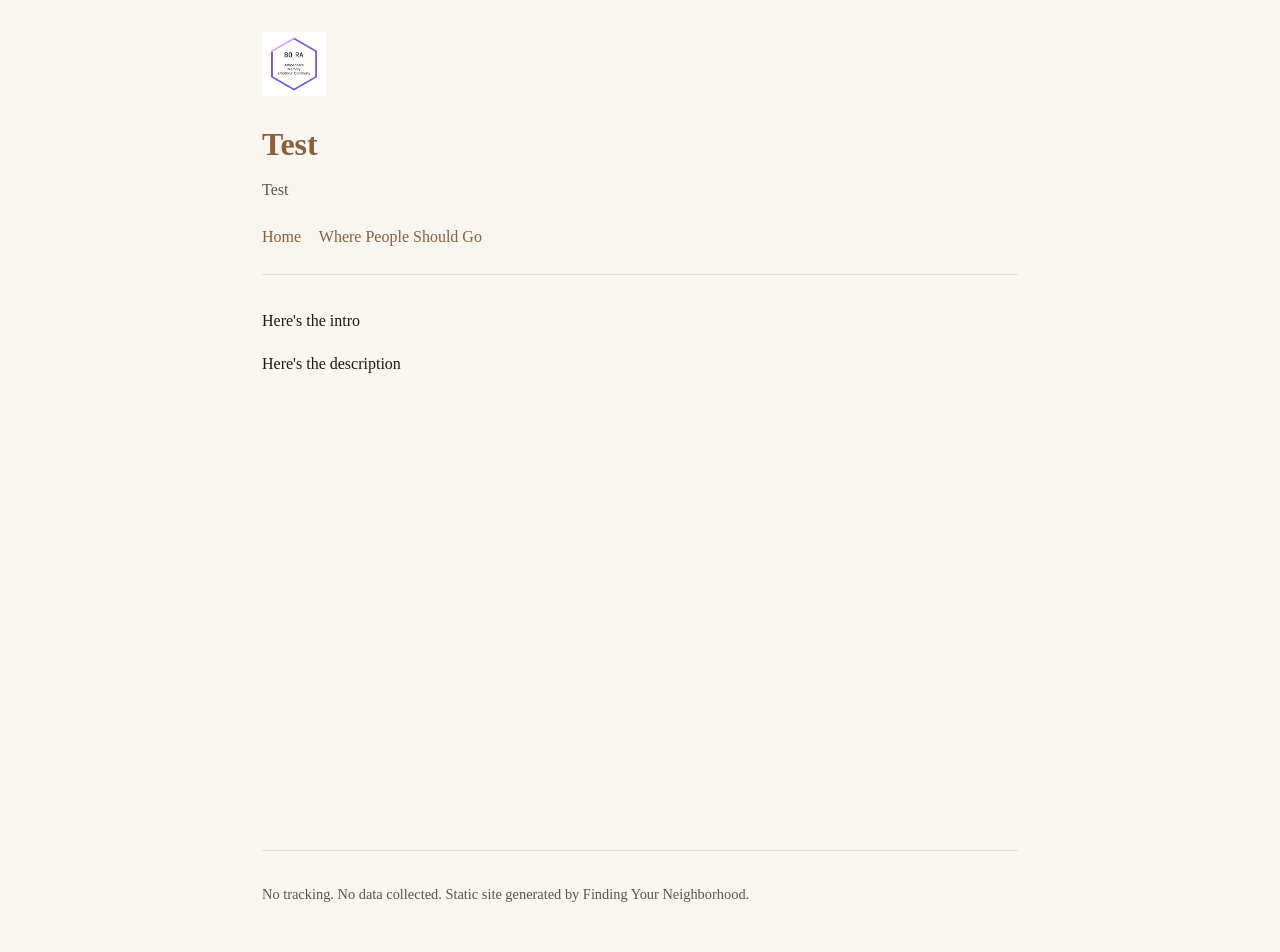
<file: docs/index.html>
<!DOCTYPE html>
<html lang="en">
<head>
<meta charset="UTF-8">
<title>Home — Test</title>
<meta name="viewport" content="width=device-width, initial-scale=1.0">
<meta name="description" content="Test">
<link rel="stylesheet" href="assets/style.css">
</head>

<body>

<div class="site-shell">

<header>
    <img src="assets/logo.png" alt="Site logo" class="site-logo">
    <h1>Test</h1>
    <p class="site-description">Test</p>

    <nav>
        <a href="index.html">Home</a> <a href="links.html">Where People Should Go</a> 
    </nav>
</header>

<main>

<p>Here&#x27;s the intro</p>
<p>Here&#x27;s the description</p>


</main>

<footer>
    <p>No tracking. No data collected. Static site generated by Finding Your Neighborhood.</p>
</footer>

</div>

</body>
</html>
</file>
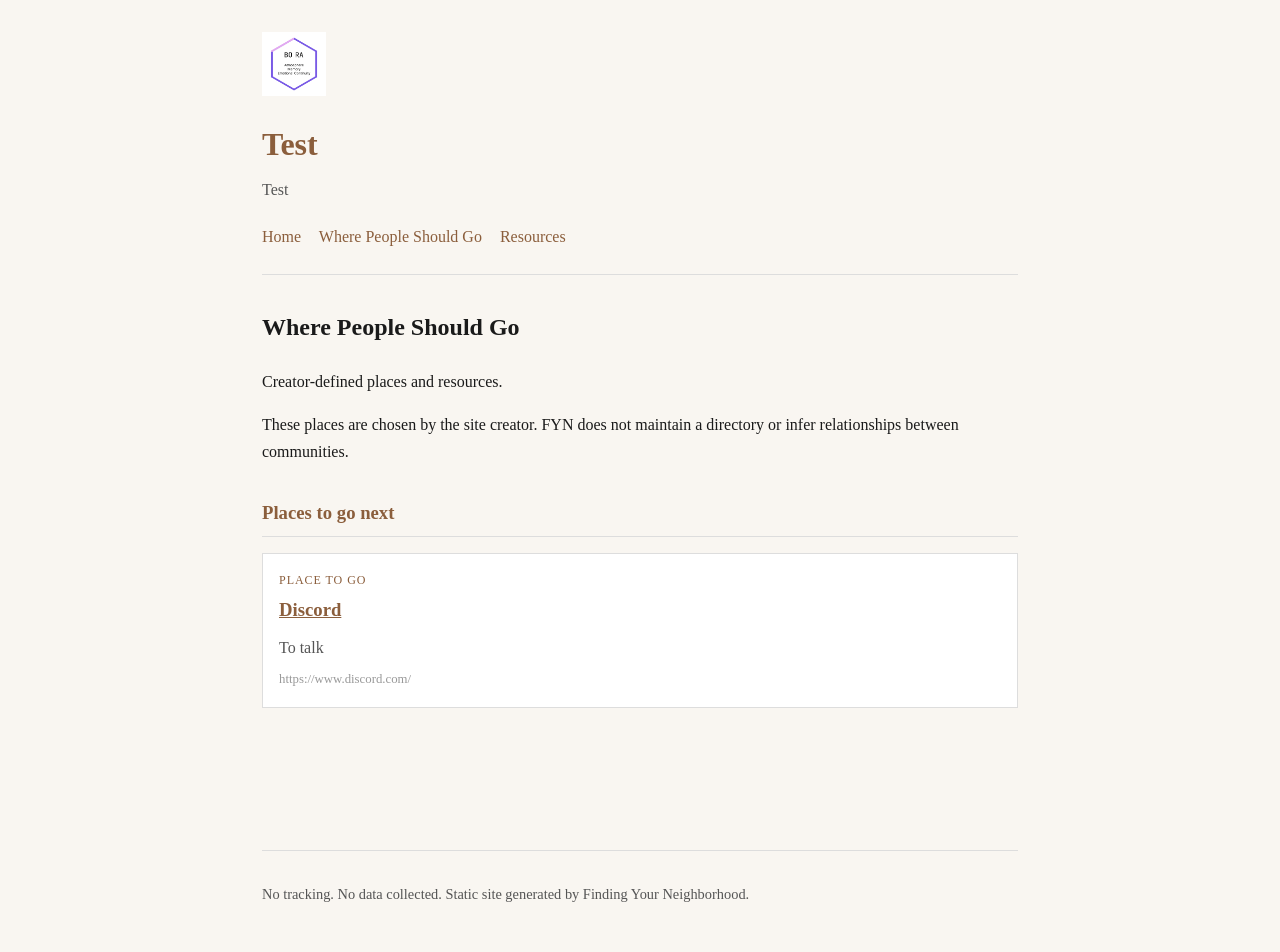
<file: docs/links.html>
<!DOCTYPE html>
<html lang="en">
<head>
<meta charset="UTF-8">
<title>Where People Should Go — Test</title>
<meta name="viewport" content="width=device-width, initial-scale=1.0">
<meta name="description" content="Test">
<link rel="stylesheet" href="assets/style.css">
</head>

<body>

<div class="site-shell">

<header>
    <img src="assets/logo.png" alt="Site logo" class="site-logo">
    <h1>Test</h1>
    <p class="site-description">Test</p>

    <nav>
        <a href="index.html">Home</a> <a href="links.html">Where People Should Go</a> <a href="resources.html">Resources</a> 
    </nav>
</header>

<main>
<h2>Where People Should Go</h2>
<p>Creator-defined places and resources.</p>
<p>These places are chosen by the site creator. FYN does not maintain a directory or infer relationships between communities.</p>

            <section class="resource-group">
                <h3>Places to go next</h3>
                <div class="resource-list">
            
    <div class="resource-card">
        <div class="resource-type">Place to go</div>
        <h3><a href="https://www.discord.com/" target="_blank" rel="noopener noreferrer">Discord</a></h3>
        <p>To talk</p>
        <div class="resource-url">https://www.discord.com/</div>
    </div>
    
                </div>
            </section>
            

</main>

<footer>
    <p>No tracking. No data collected. Static site generated by Finding Your Neighborhood.</p>
</footer>

</div>

</body>
</html>
</file>
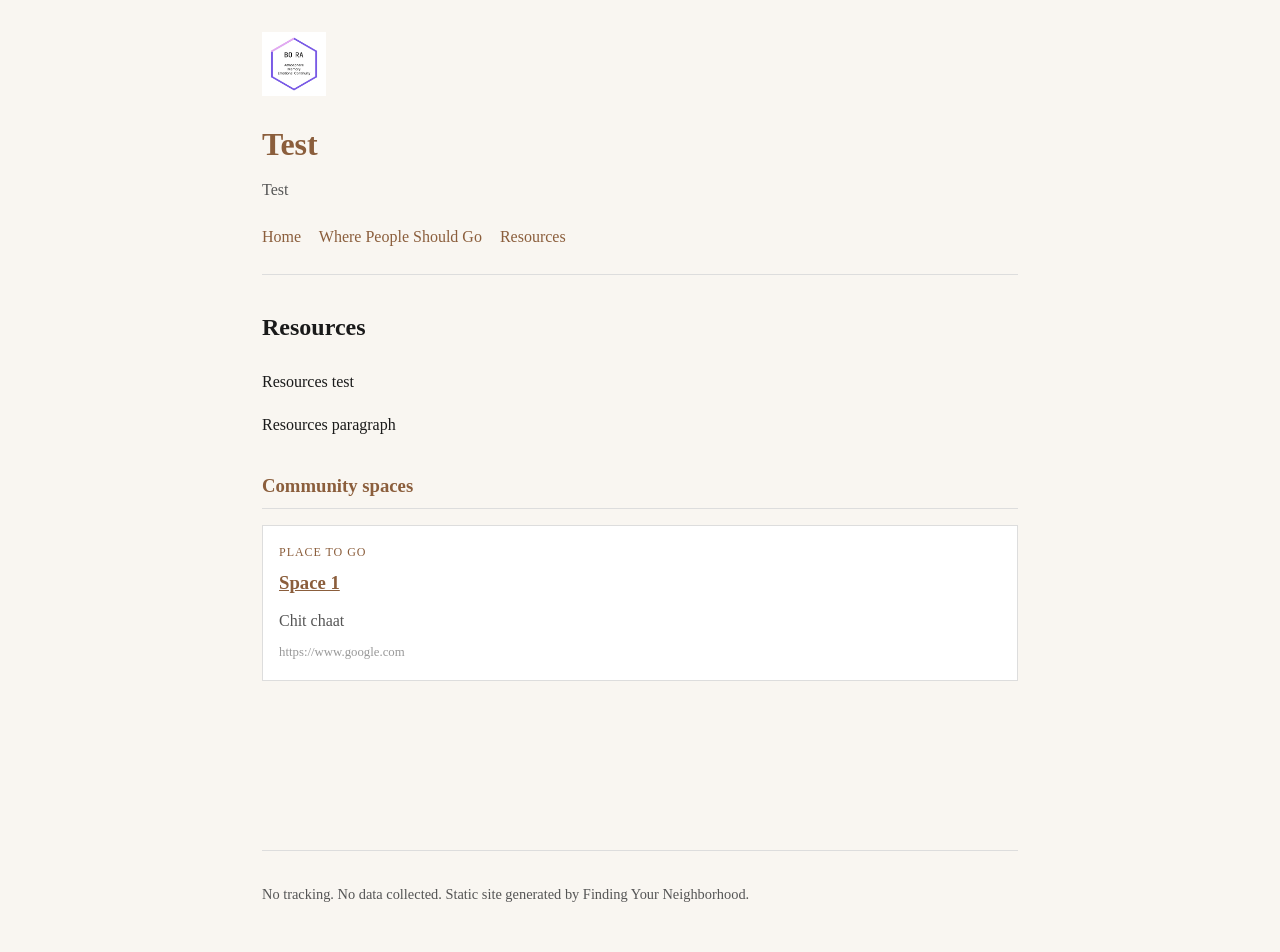
<file: docs/resources.html>
<!DOCTYPE html>
<html lang="en">
<head>
<meta charset="UTF-8">
<title>Resources — Test</title>
<meta name="viewport" content="width=device-width, initial-scale=1.0">
<meta name="description" content="Test">
<link rel="stylesheet" href="assets/style.css">
</head>

<body>

<div class="site-shell">

<header>
    <img src="assets/logo.png" alt="Site logo" class="site-logo">
    <h1>Test</h1>
    <p class="site-description">Test</p>

    <nav>
        <a href="index.html">Home</a> <a href="links.html">Where People Should Go</a> <a href="resources.html">Resources</a> 
    </nav>
</header>

<main>
<h2>Resources</h2>
<p>Resources test</p>
<p>Resources paragraph</p>

            <section class="resource-group">
                <h3>Community spaces</h3>
                <div class="resource-list">
            
    <div class="resource-card">
        <div class="resource-type">Place to go</div>
        <h3><a href="https://www.google.com" target="_blank" rel="noopener noreferrer">Space 1</a></h3>
        <p>Chit chaat</p>
        <div class="resource-url">https://www.google.com</div>
    </div>
    
                </div>
            </section>
            

</main>

<footer>
    <p>No tracking. No data collected. Static site generated by Finding Your Neighborhood.</p>
</footer>

</div>

</body>
</html>
</file>
<file: docs/assets/style.css>
:root {
    --bg: #f9f6f1;
    --surface: #ffffff;
    --surface-soft: #f0ebe3;
    --text: #1a1a1a;
    --muted: #555555;
    --line: #dddddd;
    --accent: #8b5e3c;
}
* { box-sizing: border-box; }
body {
    font-family: Georgia, serif;
    max-width: 820px;
    margin: auto;
    padding: 2rem;
    background: var(--bg);
    color: var(--text);
    line-height: 1.7;
}
.site-shell { width: 100%; }
header {
    border-bottom: 1px solid var(--line);
    margin-bottom: 2rem;
    padding-bottom: 1.5rem;
}
.site-logo {
    display: block;
    max-height: 64px;
    max-width: 200px;
    margin-bottom: 0.75rem;
    width: auto;
}
header h1 { color: var(--accent); margin-bottom: 0.25rem; }
.site-description { color: var(--muted); margin-top: 0; }
nav { margin-top: 1.25rem; }
nav a { color: var(--accent); margin-right: 14px; text-decoration: none; }
nav a:hover { text-decoration: underline; }
main { min-height: 55vh; }
.page-header { margin-bottom: 1.5rem; }
.page-header h2 { color: var(--accent); margin-bottom: 0.25rem; }
.page-header p { color: var(--muted); }
.page-body p { margin-bottom: 1rem; }
a { color: var(--accent); }
footer {
    border-top: 1px solid var(--line);
    margin-top: 3rem;
    padding-top: 1rem;
    color: var(--muted);
    font-size: 0.9rem;
}
.resource-group { margin-top: 2rem; }
.resource-group > h3 {
    color: var(--accent);
    border-bottom: 1px solid var(--line);
    padding-bottom: 0.4rem;
    margin-bottom: 1rem;
}
.resource-list { display: grid; gap: 1rem; margin-top: 1rem; }
.resource-card {
    border: 1px solid var(--line);
    padding: 1rem;
    background: var(--surface);
}
.resource-card h3 { margin: 0.25rem 0; }
.resource-card p { margin: 0.5rem 0; color: var(--muted); }
.resource-type {
    font-size: 0.75rem;
    text-transform: uppercase;
    letter-spacing: 0.08em;
    color: var(--accent);
}
.resource-url { font-size: 0.8rem; color: #999999; word-break: break-all; }
</file>
